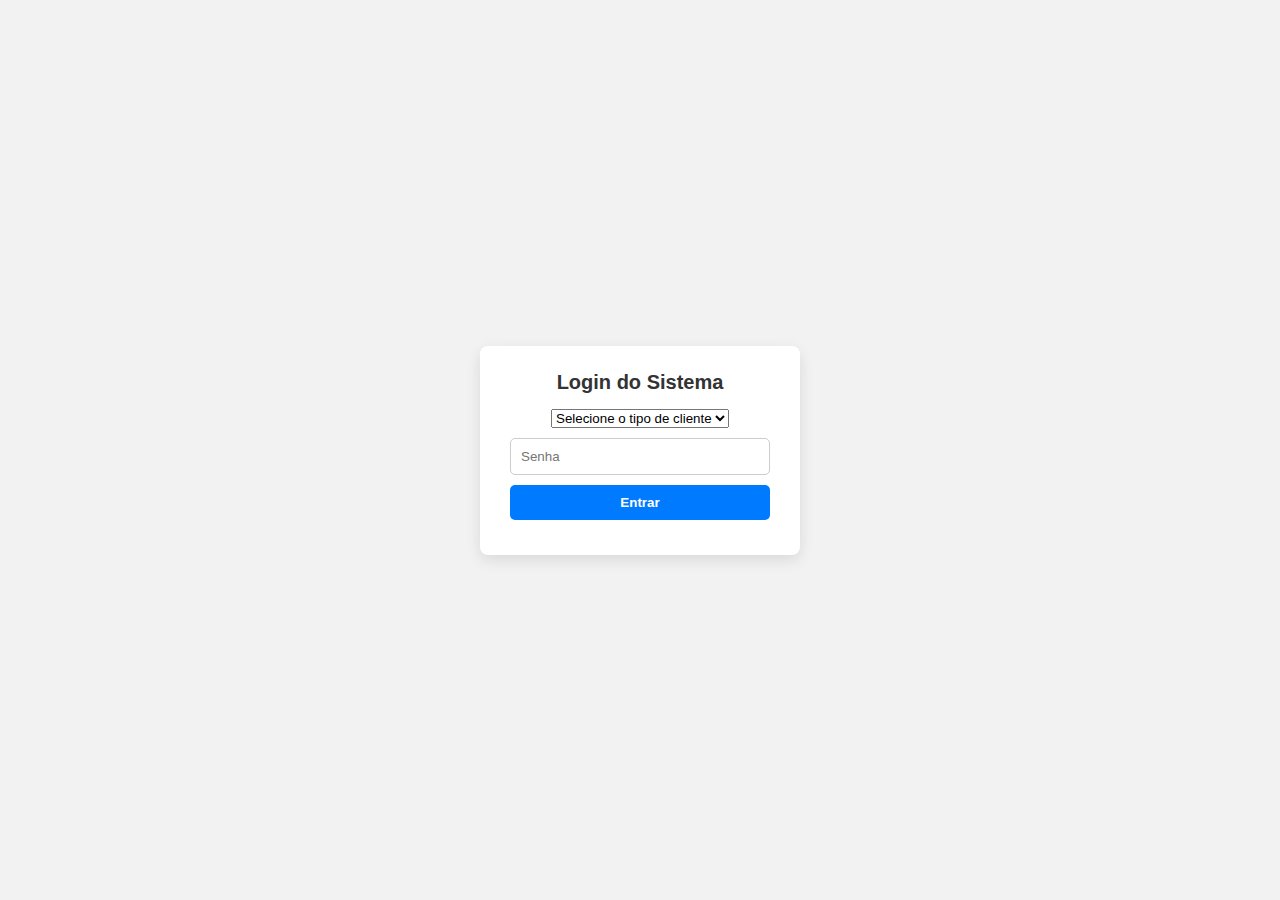
<file: CA-A_ERROS_HTML_CSS_JS-main/index.html>
<!DOCTYPE html>
<html lang="pt-br">
<head>
    <meta charset="UTF-8">
    <title>Sistema de Senhas</title>
    <link rel="stylesheet" href="style.css">
</head>
<body>

<div class="container">
    <h1>Login do Sistema</h1>

    <select id="ddlUsuario">
        <option value="0">Selecione o tipo de cliente</option>
        <option value="1">Usuário</option> 
        <option value="2">Funcionário</option>
        <option value="3">Aposentado</option>
    </select>
    <input type="password" id="inpSenha" placeholder="Senha">

    <button onclick="verificarSenha">Entrar</button>

    <p id="pMensagem" class="msg"></p>
</div>


</body>
<script src="script.js"></script>
</html>
</file>
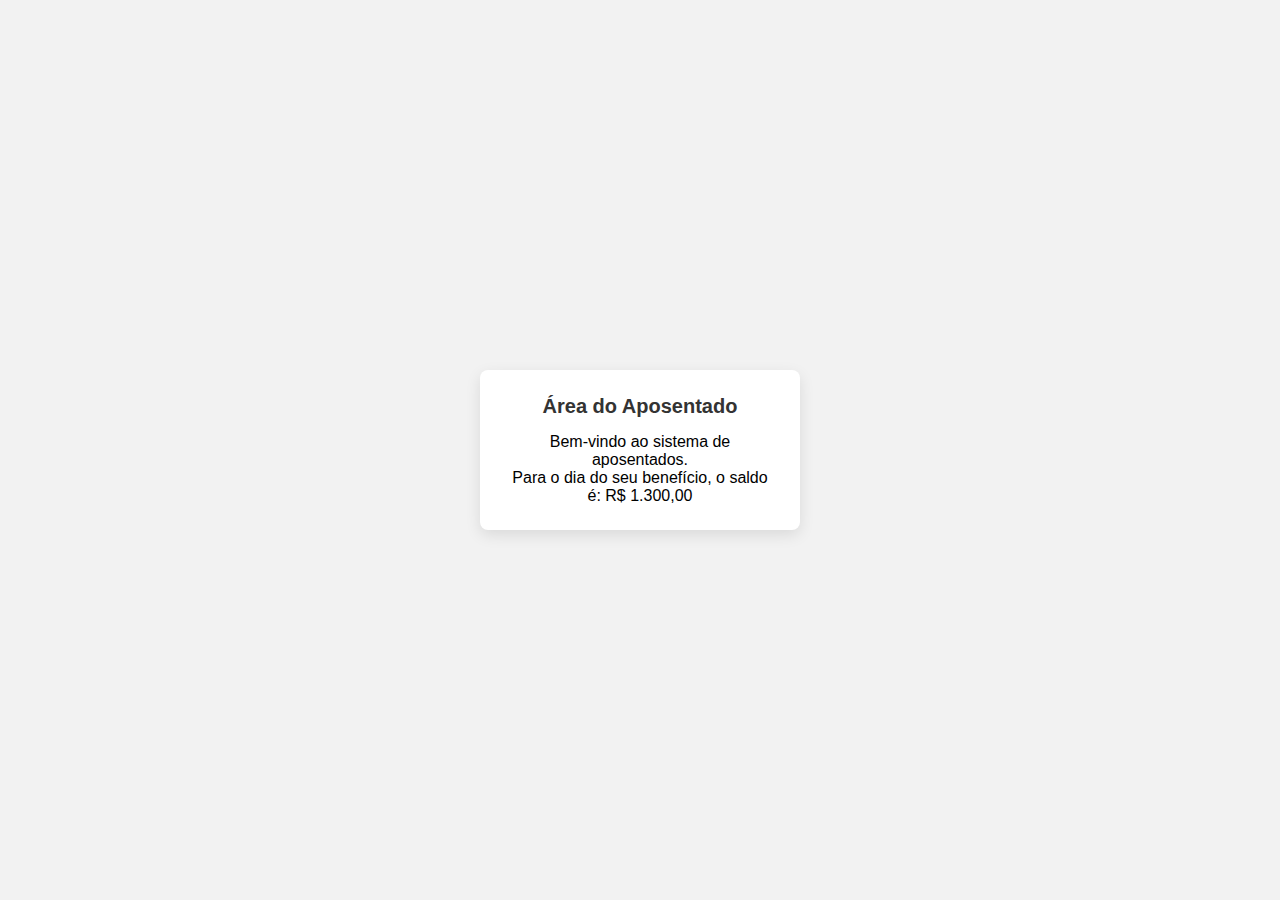
<file: CA-A_ERROS_HTML_CSS_JS-main/aposentado.html>
<!DOCTYPE html>
<html lang="pt-br">
<head>
    <meta charset="UTF-8">
    <title>Aposentado</title>
    <link rel="stylesheet" href="style.css">
</head>
<body>
<div class="container">
    <h1>Área do Aposentado</h1>
    <p>Bem-vindo ao sistema de aposentados.</p>
    <p>Para o dia do seu benefício, o saldo é: R$ 1.300,00</p>
</div>
</body>
</html>
</file>
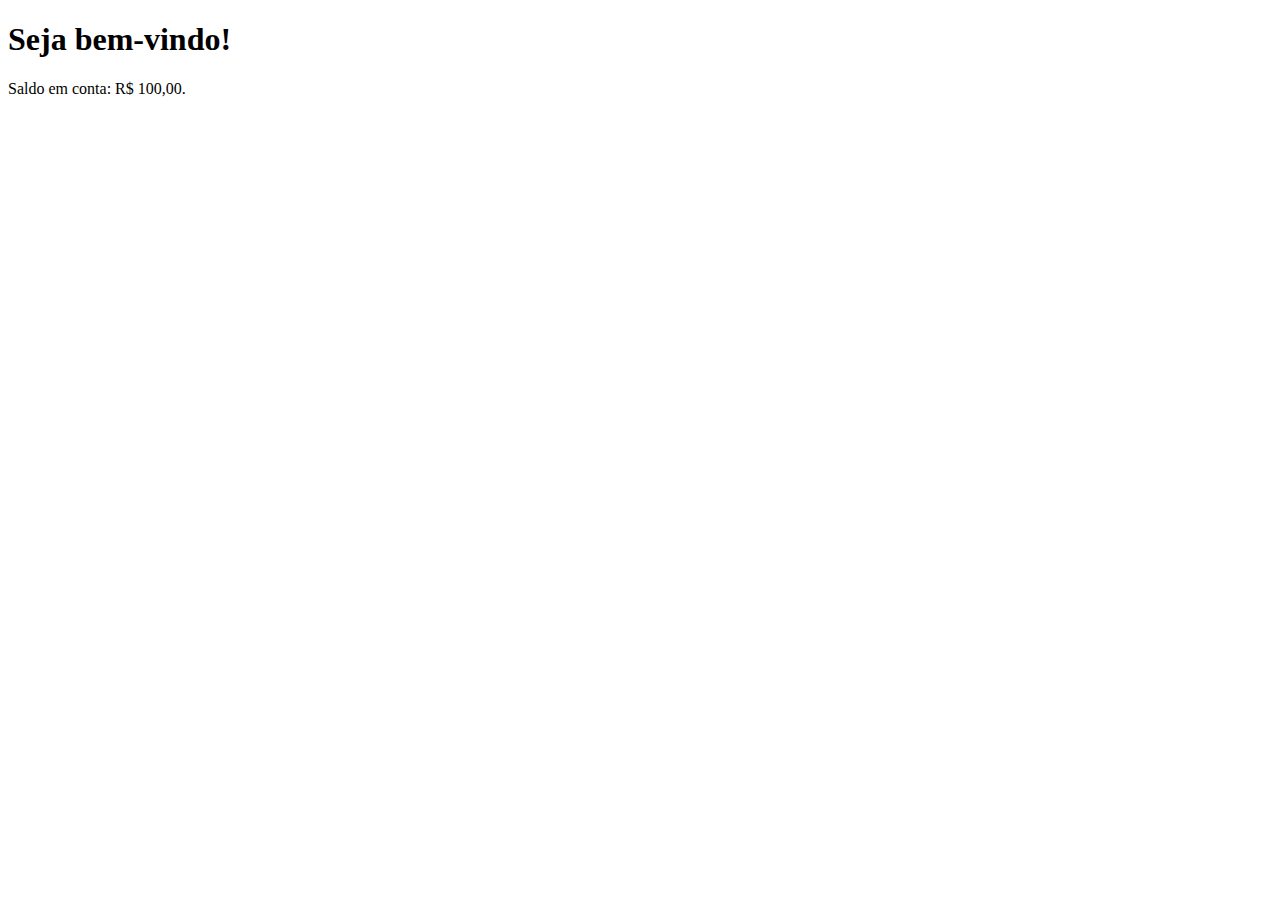
<file: CA-A_ERROS_HTML_CSS_JS-main/contaBancaria.html>
<!DOCTYPE html>
<html lang="en">
<head>
    <meta charset="UTF-8">
    <meta name="viewport" content="width=device-width, initial-scale=1.0">
    <title>Conta Bancária</title>
</head>
<body>
    <h1>Seja bem-vindo!</h1>
    <p>Saldo em conta: R$ 100,00.</p>
</body>
</html>
</file>
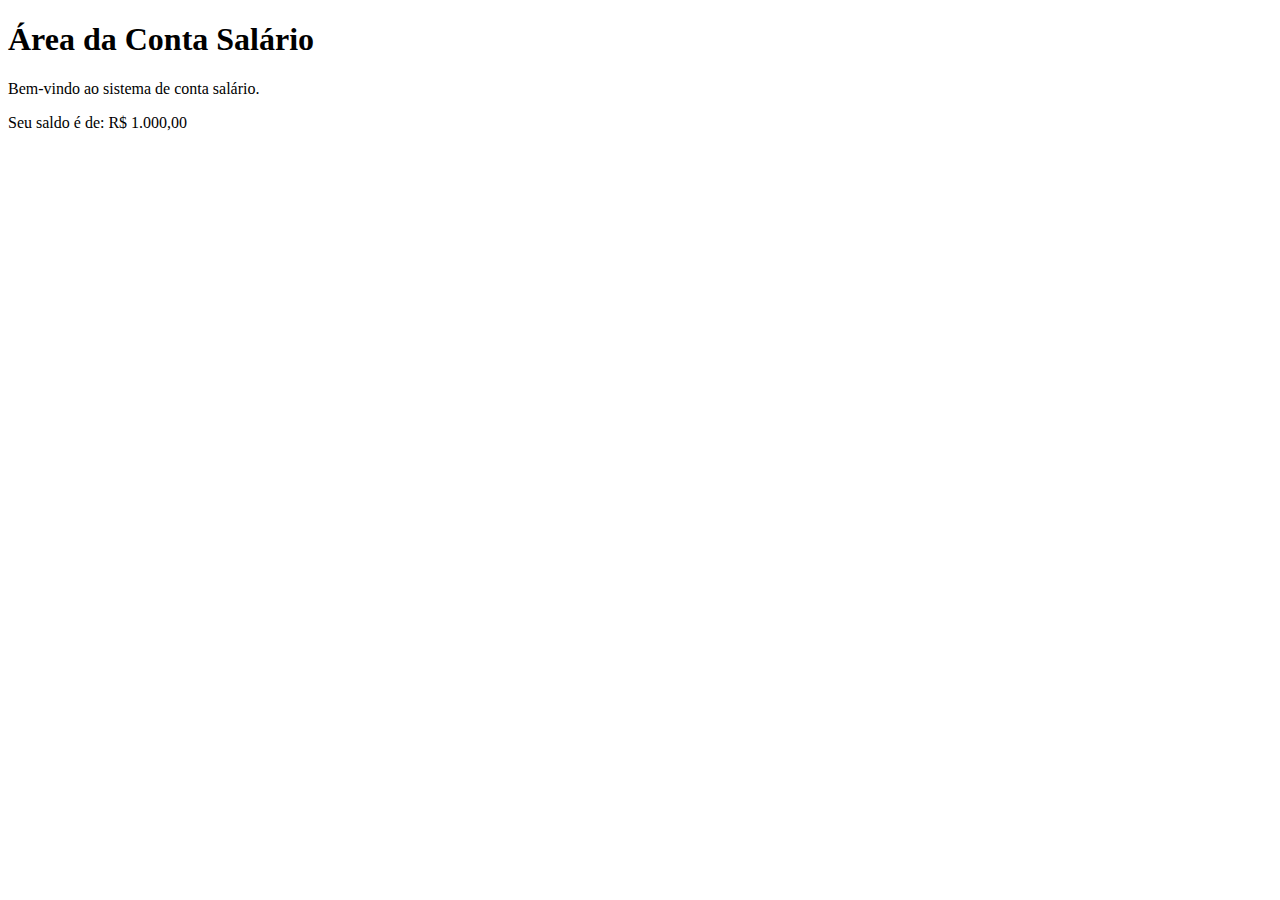
<file: CA-A_ERROS_HTML_CSS_JS-main/contaSalario.html>
<!DOCTYPE html>
<html lang="pt-br">
<head>
    <meta charset="UTF-8">
    <title>Conta Salário</title>
    
</head>
<body>
<div class="container">
    <h1>Área da Conta Salário</h1>
    <p>Bem-vindo ao sistema de conta salário.</p>
    <p>Seu saldo é de: R$ 1.000,00</p>
</div>
</body>
</html>
</file>
<file: CA-A_ERROS_HTML_CSS_JS-main/style.css>
* {
    margin: 0;
    padding: 0;
    box-sizing: border-box;
    font-family: Arial, sans-serif;
}

body {
    background: #f2f2f2;
    display: flex;
    justify-content: center ;
    align-items: center ;
    height: 100vh;
}

.container {
    background: #fff;
    padding: 25px 30px;
    border-radius: 8px;
    box-shadow: 0 5px 15px rgba(0,0,0,0.1);
    width: 320px;
    text-align: center;
}

h1 {
    font-size: 20px;
    margin-bottom: 15px;
    color: #333;
}

input, button {
    width: 100%;
    padding: 10px;
    margin-top: 10px;
    border-radius: 5px;
    border: 1px solid #ccc;
}

button {
    background: #007bff;
    color: white;
    border: none;
    cursor: pointer;
    font-weight: bold;
}

    button:hover {
        background: #0056b3;
    }

.msg {
    margin-top: 10px;
    font-size: 14px;
    color: red;
}
</file>
